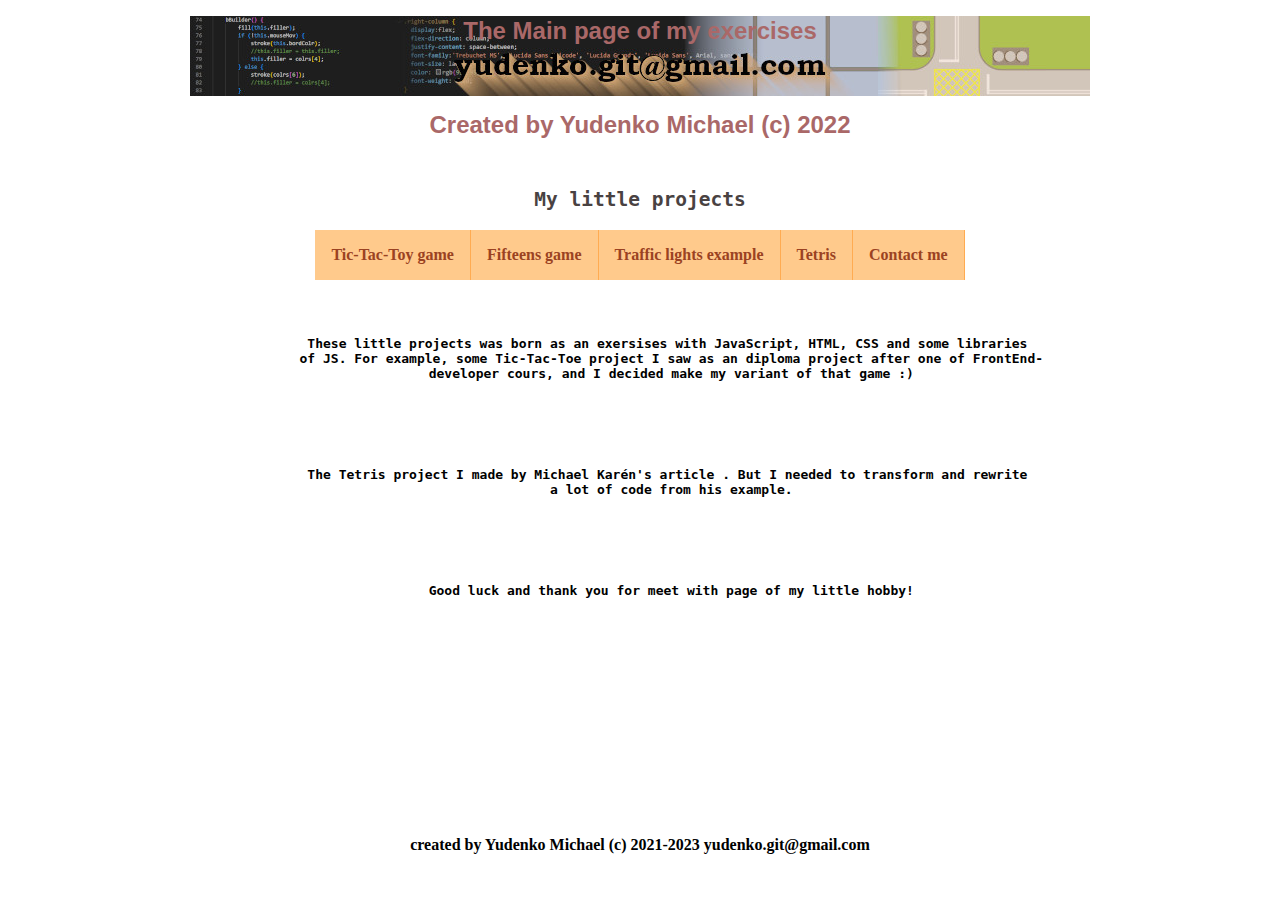
<file: index.html>
﻿<!DOCTYPE html>
<html lang="en">
<head>
    <meta charset="UTF-8">
    <meta http-equiv="X-UA-Compatible" content="IE=edge">
    <link rel="stylesheet" type="text/css" href="styles.css">
    <meta name="viewport" content="width=device-width, initial-scale=1.0">
    <link rel="shortcut icon" href="favicon.ico" type="image/x-icon">
    <title>The Main page of my exercises</title>
</head>
<body>
    <p></p>    
    <div class="headr">
      <img src="images/header02.jpg" width="900" height="80" alt="My variant of header 01">   
      <div class="centered"><h1>The Main page of my exercises</h1></div>       
      <b><h1><p>Created by Yudenko Michael (c) 2022</p></h1></br>
      <h1></h1>
    </div>
    
    <div class="bukvitsa"><h2><pre>My little projects</pre></h2></div>
    
    <nav class="menu">            
      <ul>
        <li><a href="01/index-tic-tak-04.html">Tic-Tac-Toy game</a></li>
        <li><a href="02/index-taken15.html">Fifteens game</a></li>        
        <li><a href="03/index-tr_lights.html">Traffic lights example</a></li>
        <li><a href="04/index-tetris.html">Tetris</a></li>
        <li><a href="05/05-contacts.html">Contact me</a></li>
      </ul>
    </nav>  

    <div class="textovka">
      <pre>
      <p>
        These little projects was born as an exersises with JavaScript, HTML, CSS and some libraries 
        of JS. For example, some Tic-Tac-Toe project I saw as an diploma project after one of FrontEnd-
        developer cours, and I decided make my variant of that game :)
      </p>
      <p>
        The Tetris project I made by Michael Karén's article . But I needed to transform and rewrite 
        a lot of code from his example.
      </p>
      <p>
        Good luck and thank you for meet with page of my little hobby!
      </p>
    </pre>
    </div>

    <footer>      
        <p>created by Yudenko Michael (c) 2021-2023 yudenko.git@gmail.com</p>   
    </footer>
</body>
</html>
</file>
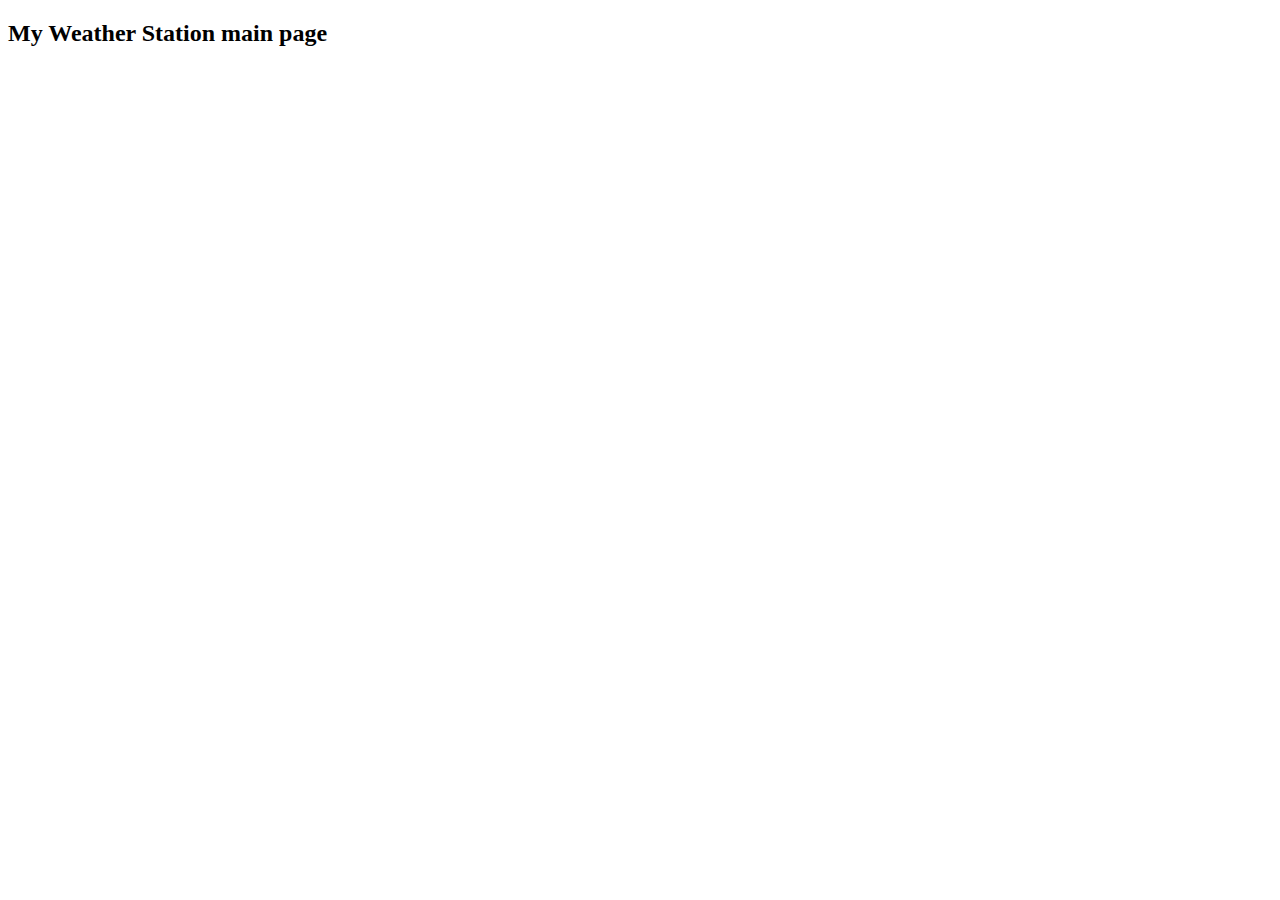
<file: 04-weather-station.html>
﻿<!DOCTYPE html>
<html lang="en">
<head>
    <meta charset="UTF-8">
    <meta http-equiv="X-UA-Compatible" content="IE=edge">
    <meta name="viewport" content="width=device-width, initial-scale=1.0">
    <title>My Weather Station main page</title>
</head>
<body>
    <h2>My Weather Station main page</h2>
</body>
</html>
</file>
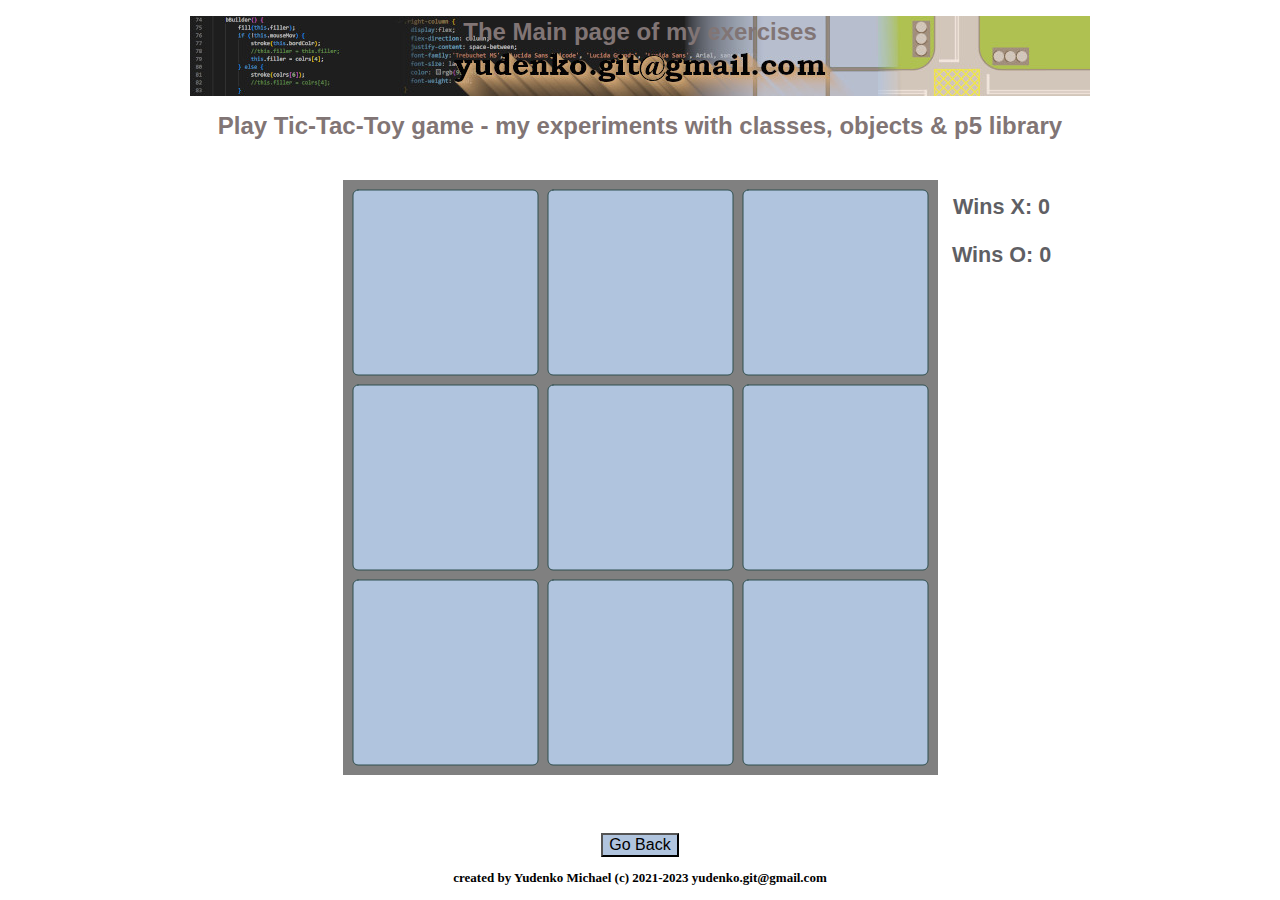
<file: 01/index-tic-tak-04.html>
<!DOCTYPE html>
<html lang="en">
<head>
    <meta charset="UTF-8">
    <meta http-equiv="X-UA-Compatible" content="IE=edge">
    <link rel="stylesheet" type="text/css" href="styles01.css"> 
    <meta name="viewport" content="width=device-width, initial-scale=1.0">    
    <title>01 Tic-Tac-Toy project by Yudenko Mike</title>        
    <script src="./libraries\p5.min.js"></script>    
    <link rel="shortcut icon" href="/favicon.ico" type="image/x-icon">    
</head>
<body>
    <p></p>    
    <div class="headr">
      <img src="/images/header02.jpg" width="900" height="80" alt="My variant of header 01">   
      <div class="centered"><h1>The Main page of my exercises</h1></div>       
      <b><h1><p>Play Tic-Tac-Toy game - my experiments with classes, objects & p5 library</p></h1></br>
      <b></b>
    </div>

    <!--<script src="tic-tak-04.js"></script>-->

    <div class="grid" id="sketch-holder">
        <script src="tic-tak-04.js"></script>
        <!--<b>Play Tic-Tac-Toy game - it's my experiments with  classes & objects</b>-->
        <div class="right-column">
            <div>
                <p>Wins X: <span id="winsX">0</span></p>
                <p>Wins O: <span id="winsO">0</span></p>
            </div>
        </div>
    </div>
    
    <footer>
        <p><button type="button" onclick="history.back();" name="backbutton">Go Back</button></p>
        <p>created by Yudenko Michael (c) 2021-2023 yudenko.git@gmail.com</p>
    </footer>
</body>
</html>
</file>
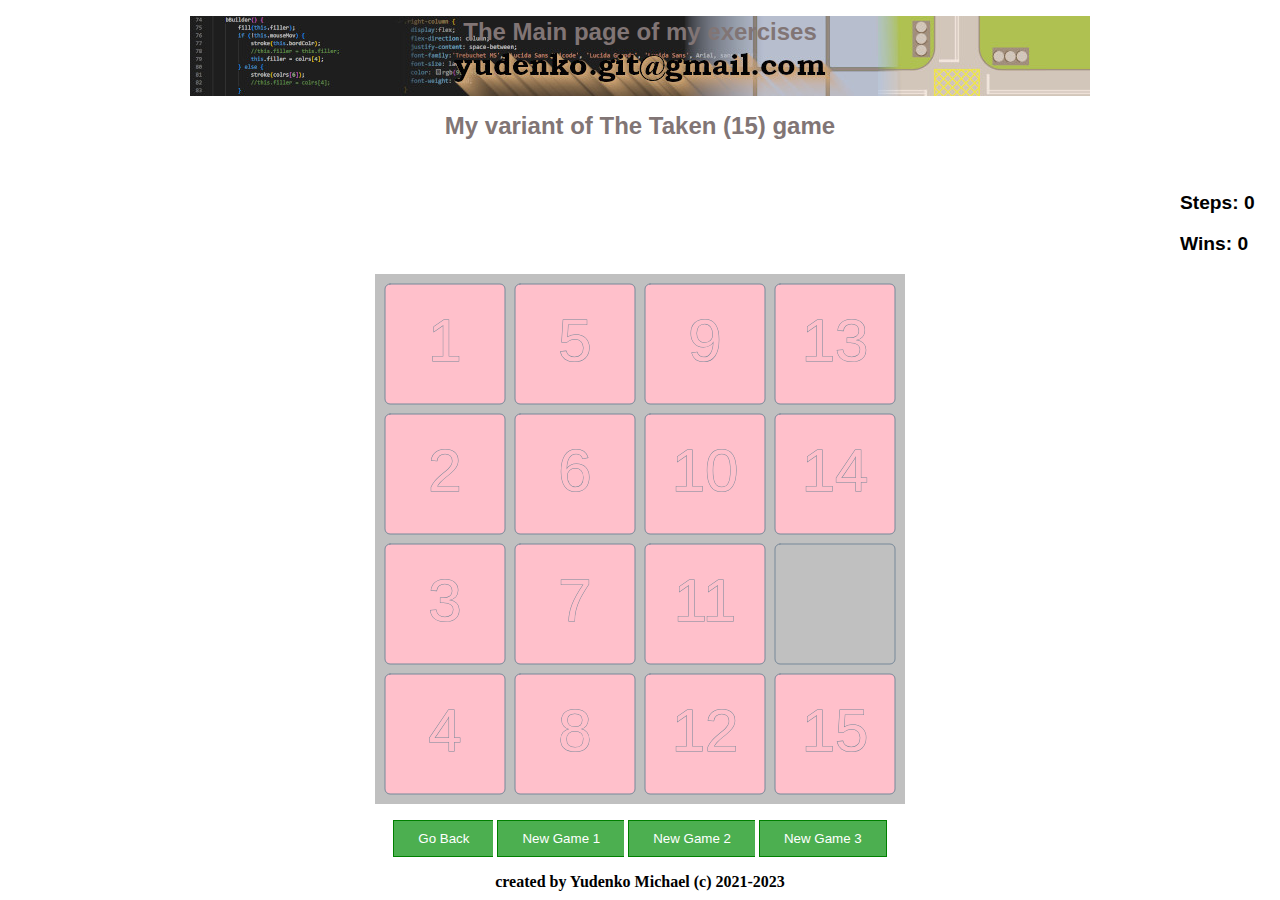
<file: 02/index-taken15.html>
﻿<!DOCTYPE html>
<html lang="en">
<head>
    <meta charset="UTF-8">
    <meta http-equiv="X-UA-Compatible" content="IE=edge">
    <link rel="stylesheet" type="text/css" href="styles02.css"> 
    <meta name="viewport" content="width=device-width, initial-scale=1.0">
    <title>02 Taken (15) project by Yudenko Mike</title> 
    <script src="./libraries\p5.min.js"></script>
    <link rel="shortcut icon" href="/favicon.ico" type="image/x-icon">
</head>
<body>
    <p></p>    

   

    <div class="headr">
      <img src="/images/header02.jpg" width="900" height="80" alt="My variant of header 01">   
      <div class="centered"><h1>The Main page of my exercises</h1></div>       
      <b><h1><p>My variant of The Taken (15) game</p></h1></b></br>
      <b></b>
    </div>

    <div class="grid" id="sketch-holder">  
        <div class="left-column">                       
            <script src="taken-15-01-const.js"></script>            
            <script src="taken-15-01-classes.js"></script>    
            <script src="taken-15-01-main.js"></script>
        </div>
        <div class="right-column">
            <div>
                <p>Steps: <span id="steps">0</span></p>
                <p>Wins: <span id="wins">0</span></p>
            </div>
        </div>
    </div>

    

    <footer>
        <!--<p><button type="button" onclick="history.back();" name="backbutton">Go Back</button></p>-->
        <div class="btn-group">
            <button type="button" onclick="history.back();" name="backbutton">Go Back</button>
            <button type="button" onclick="newGame01();" name="new_game">New Game 1</button>
            <button type="button" onclick="newGame02();" name="new_game">New Game 2</button>
            <button type="button" onclick="newGame03();" name="new_game">New Game 3</button>
        </div>
        <p align="center">created by Yudenko Michael (c) 2021-2023</p>
    </footer>

    
</body>
</html>
</file>
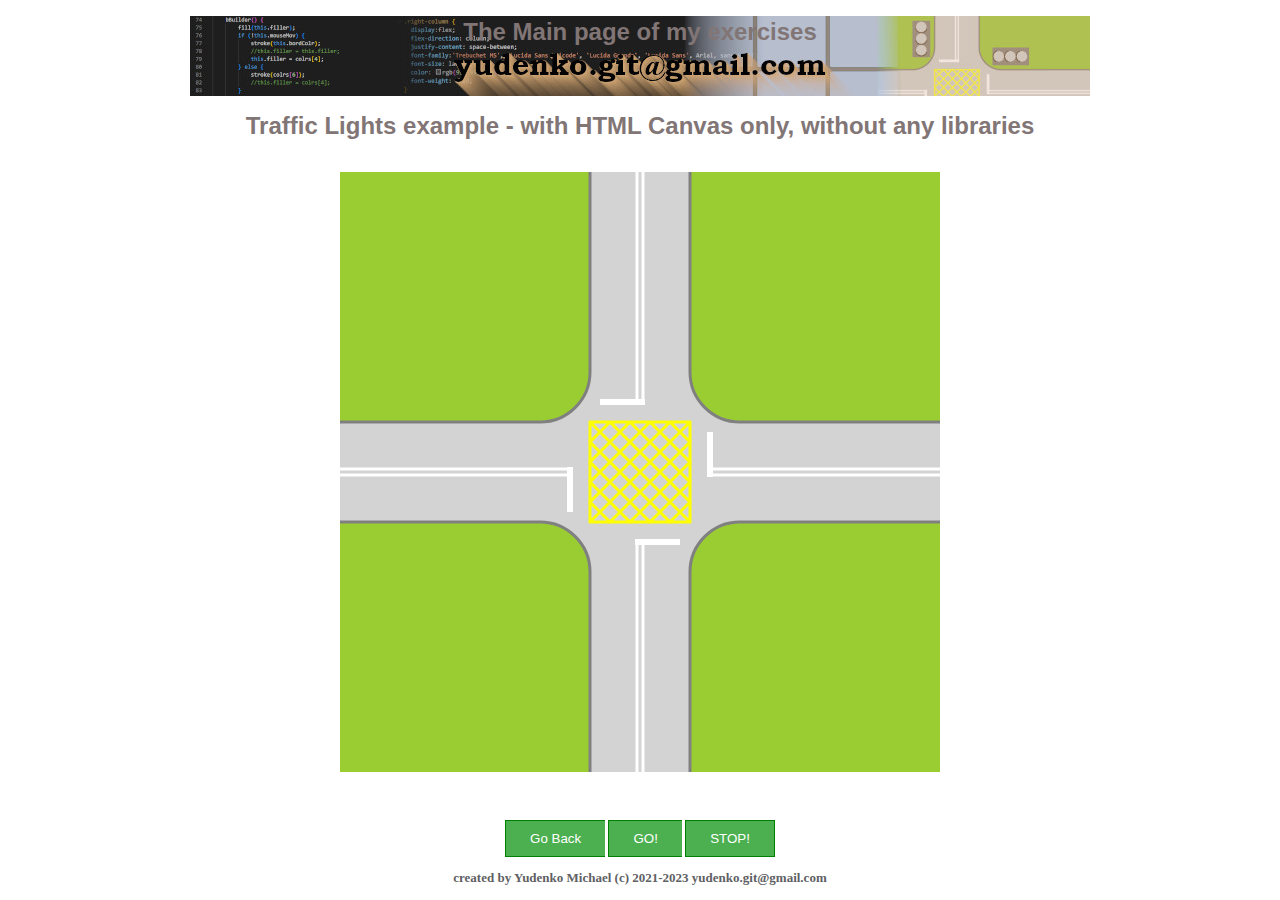
<file: 03/index-tr_lights.html>
<!DOCTYPE html>
<html lang="en">
<head>
    <meta charset="UTF-8">
    <meta http-equiv="X-UA-Compatible" content="IE=edge">
    <link rel="stylesheet" type="text/css" href="styles03.css">
    <meta name="viewport" content="width=device-width, initial-scale=1.0">
    <title>03 Traffic Lights example project by Yudenko Mike</title>
</head>
<body>
    <p></p>    
    <div class="headr">
      <img src="/images/header02.jpg" width="900" height="80" alt="My variant of header 01">   
      <div class="centered"><h1>The Main page of my exercises</h1></div>       
      <b><h1><p>Traffic Lights example - with HTML Canvas only, without any libraries</p></h1></br>
      <b></b>
    </div>

    <canvas id="maincanvas" width="600" height="600"></canvas>

    <footer>
        <!--<p><button type="button" onclick="history.back();" name="backbutton">Go Back</button></p>-->
        <div class="btn-group">
            <button type="button" onclick="history.back();" name="backbutton">Go Back</button>
            <button type="button" onclick="go01();" name="GO">GO!</button>
            <button type="button" onclick="go02();" name="STOP">STOP!</button>
        </div>
        <p align="center">created by Yudenko Michael (c) 2021-2023 yudenko.git@gmail.com</p>
    </footer>

    <script src="tr_lights_const.js"></script>
    <script src="tr_lights_classes.js"></script>
    <script src="tr_lights_main.js"></script>
</body>
</html>
</file>
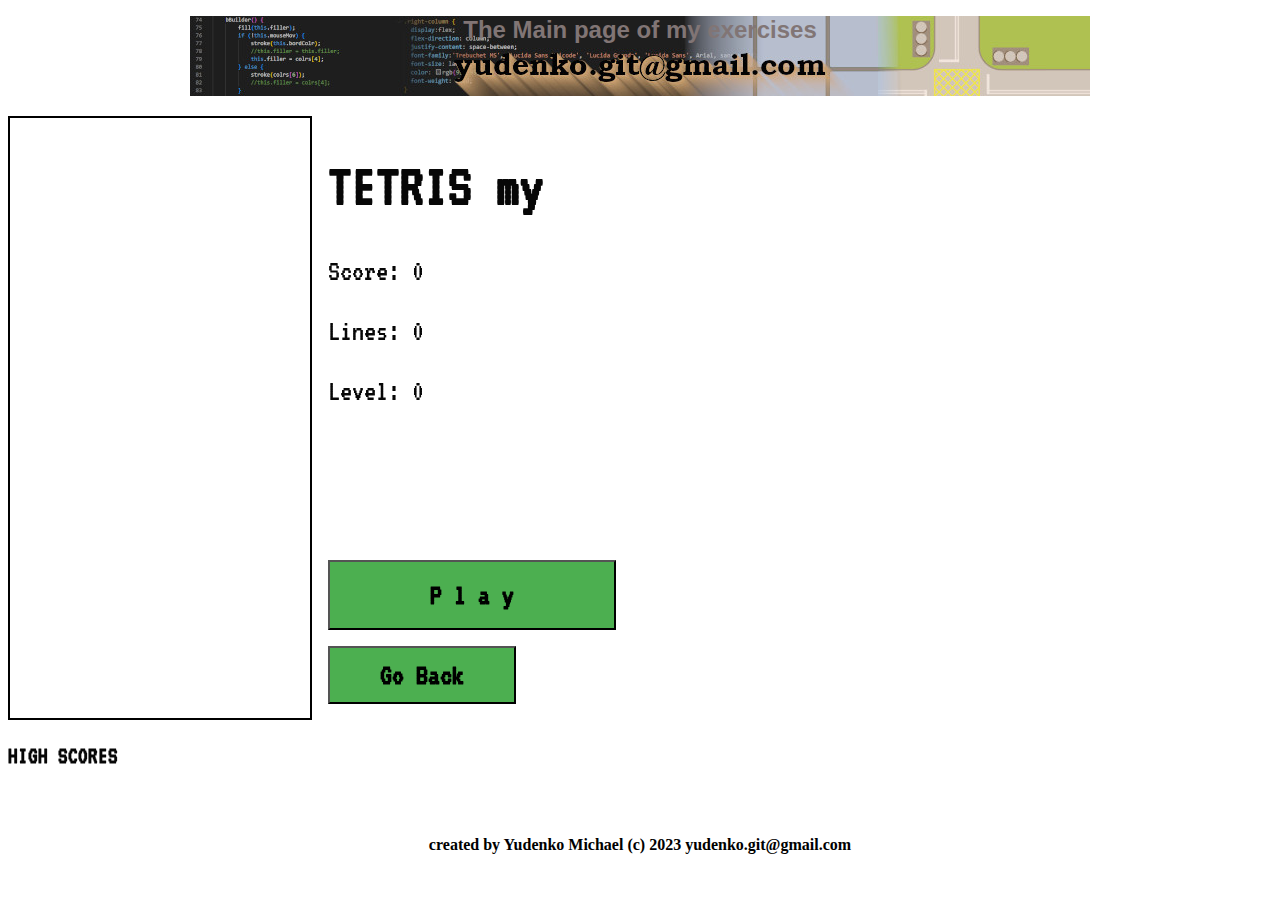
<file: 04/index-tetris.html>
<!DOCTYPE html>
<html lang="en">
<head>
    <meta charset="UTF-8">
    <meta http-equiv="X-UA-Compatible" content="IE=edge">
    <meta name="viewport" content="width=device-width, initial-scale=1.0">
    <title>TETRIS by JS - Mike Yudenko 2023</title>
    <link rel="stylesheet" type="text/css" href="styles4.css">
    <link href="https://fonts.googleapis.com/css2?family=VT323&display=swap" rel="stylesheet">
</head>
<body>   
    <p></p>
    <div class="headr">
      <img src="/images/header02.jpg" width="900" height="80" alt="My variant of header 01">   
      <div class="centered"><h1>The Main page of my exercises</h1></div>       
      <!--<b><h1 class="h1_header"><p>TETRIS - with HTML Canvas</p></h1></br>-->
        <p></p>
    </div>   
    
    <div class="grid">
        <div>
            <canvas id="board" class="game-board"></canvas>      
            <h2 class="high_score">HIGH SCORES</h2>
            <ol id="highScores"></ol>
        </div>        
        <div class="right-colimn">
            <div>
                <h1 class="tetris-title">TETRIS my</h1>
                <p class="scolile">Score: <span id="score">0</span></p>
                <p class="scolile">Lines: <span id="lines">0</span></p>
                <p class="scolile">Level: <span id="level">0</span></p>
                <canvas id="next" class="next"></canvas>
            </div>            
            <button onclick="play()" class="play-button">P l a y</button>
            <p></p>
            <button type="button" class="backbutton" onclick="history.back();" name="backbutton">Go Back</button>
            <div></div>  
        </div>
    </div>

    <footer>
        <p class="footer1" align="center">created by Yudenko Michael (c) 2023 yudenko.git@gmail.com</p>
    </footer>

    <script type="text/javascript" src="constants.js"></script>
    <script type="text/javascript" src="board.js"></script>
    <script type="text/javascript" src="piece.js"></script>
    <script type="text/javascript" src="highscores.js"></script>
    <script type="text/javascript" src="main.js"></script>
</body>    
</html>
</file>
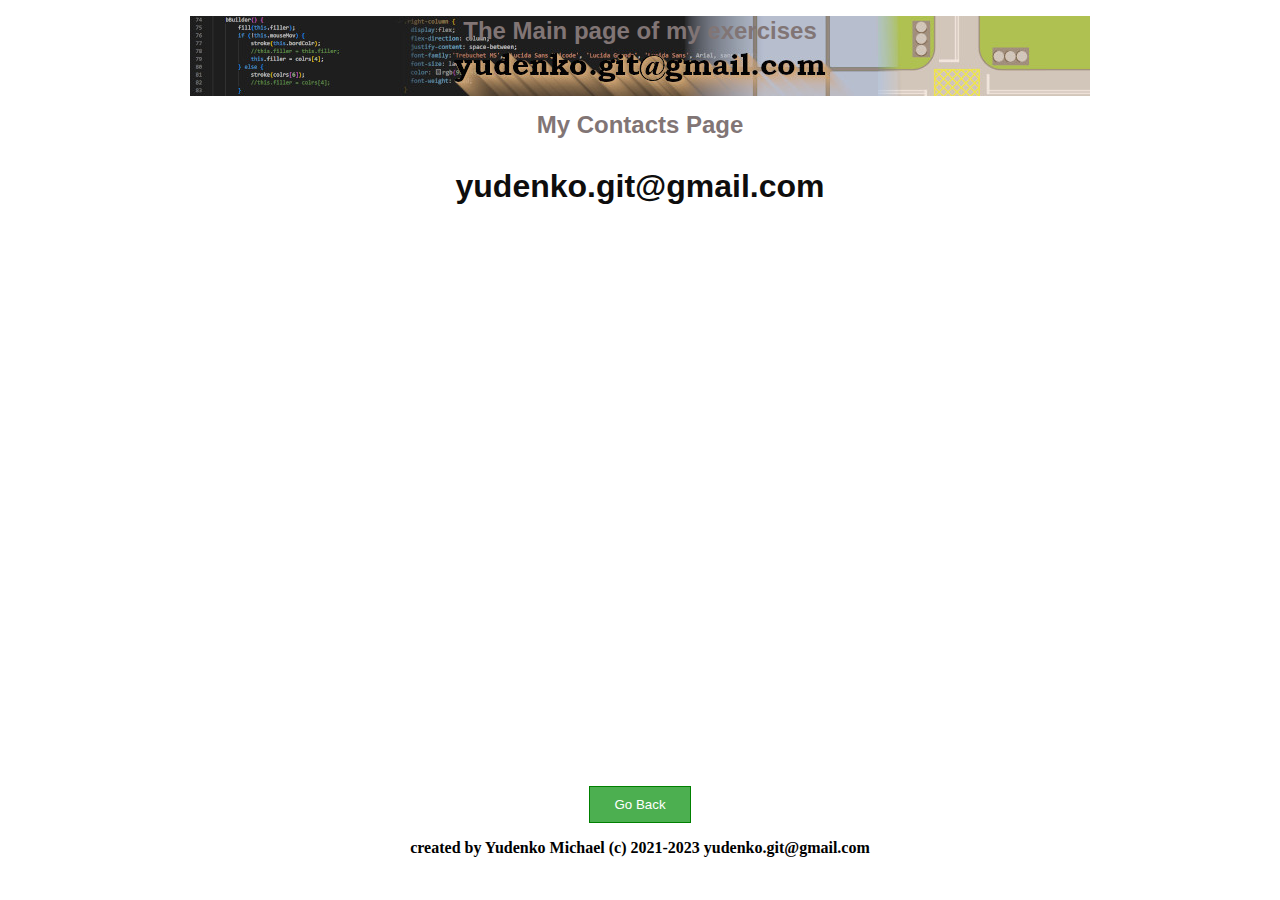
<file: 05/05-contacts.html>
﻿<!DOCTYPE html>
<html lang="en">
<head>
    <meta charset="UTF-8">
    <meta http-equiv="X-UA-Compatible" content="IE=edge">
    <link rel="stylesheet" type="text/css" href="styles05.css">
    <meta name="viewport" content="width=device-width, initial-scale=1.0">
    <title>My Contacts Main Page</title>
    <link rel="shortcut icon" href="/favicon.ico" type="image/x-icon">
</head>
<body>
    <p></p>
    <div class="headr">
        <img src="/images/header02.jpg" width="900" height="80" alt="My variant of header 01">   
        <div class="centered"><h1>The Main page of my exercises</h1></div>       
        <b><h1><p>My Contacts Page</p></h1></br>
        <b><b>
    </div>
    <div class="headr1">
        <b>yudenko.git@gmail.com</b>
    </div>

    <footer>   
        <p><button type="button" onclick="history.back();" name="backbutton">Go Back</button></p>
        <p>created by Yudenko Michael (c) 2021-2023 yudenko.git@gmail.com</p>  
         
    </footer>
</body>
</html>
</file>
<file: styles.css>
﻿@import url(https://fonts.googleapis.com/css?family=Lora);
body {margin: 0 auto 0px;}
h1 {
  font-family: Arial;
  font-size: x-large;
  line-height: 10%;
  color: #aa6868;
}
h2 {
  font-family: monospace;
  color: #494242;
}
ul {  
  list-style: none; 
  margin: 0 auto;
  /*text-align: center;*/
}
/*a {
  text-decoration: none;
  font-family: 'Lora', serif;
  transition: .5s linear;
}*/
i {
  margin-right: 0px;
}
nav {
  justify-content: center;
  /*display: block;*/
  display: flex;
  /*width: 900px;*/
  margin: 0 auto 0px;
  flex: 0 0 auto;
}
footer {
  /*position: fixed; /* Фиксированное положение */
  position: absolute;
  left: 0; 
  bottom: 0; /* Левый нижний угол */
  /*padding: 10px; /* Поля вокруг текста */
  width: 100%;
  height: 80px;
  text-align: center;
}
.headr {
  text-align: center; /*set header image on the center of page*/
  position: relative;
  color: #0e0d0d;
}
.headr1 {
  text-align: center; /*set e-mail on the center of page*/
  position: relative;
  color: #0e0000;
  font-size: xx-large;
}
/* Centered text */
.centered {
  position: absolute;
  top: 10%;
  left: 50%;
  transform: translate(-50%, -50%);
  text-align: center;
}
.bukvitsa {
  /*display: -webkit-flex;*/
  /*display: flex;*/
  position: relative;
  text-align: center;
  flex: 0 0 auto;
  
}

.textovka {
  position: relative;
  text-align: center;
  flex: 0 0 auto;
}

.menu ul { /*color of background of menu*/
  position: relative;
  display: -webkit-flex;
  display: flex;
  background: #FFD7A7;
  padding-left: 0; /*убираем левый отступ, равный 40px*/
  list-style: none; /*убираем маркеры списка*/
  margin: 0; /*убираем верхнее и нижнее поле, равное 1em*/
  /*width: 100%;*/
  text-align: center;
}
.menu a {
  padding: 1em;
  display: -webkit-flex;
  display: flex;
  /*display: block; /*block*/
  color: #9B4222; /*color of menu elements text*/
  border-right: 1px solid #FFAB51; /*color of right border for every menu elements*/
  background: rgba(255, 171, 81, .3);
  text-decoration: none; /*убираем подчеркивание текста ссылок*/
  /*width: 100%;*/
}
.menu a:hover {
  position: relative;
  display: -webkit-flex;
  display: flex;
  background: #FFAB51; /*color of menu element under the mouse cursor*/
  /*display: block;
  /*width: 100%;*/
}
</file>
<file: 01/styles01.css>
﻿/*styles CSS for Tic-Tac-Toy page*/
body {
  margin: 0 auto 0px;
  /*box-sizing: border-box;*/
  /*display: flex;*/
  /*align-items: center;*/
  /*justify-content: center;
  margin: 0;
  height: 100vh;
  width: 100vw;
  min-width: 400px;
  padding: 60px;*/
}

/*canvas {
  display: block;
  margin: 0 auto;
}*/

/*canvas {
  /*position: absolute;
  position: static;
  left: 100%;
  top: 100%;
  transform: translate(-0%, -0%);
  width: 50%;
  height: 50%;
  padding: 20px;
  text-align: center;
}*/

h1 {
    font-family: Arial;
    font-size: x-large;
    line-height: 10%;
    color: #817575;
  }

h2 {
    font-family: monospace;
    color: #494242;
  }

.headr {
    text-align: center; /*set header image on the center of page*/
    position: relative;
    color: #0e0d0d;
  }

.centered {
    position: absolute;
    top: 10%;
    left: 50%;
    transform: translate(-50%, -50%);
    text-align: center;
  }

  canvas {
    display: block;
    margin: 0 auto;
  }

.grid {
    display: grid;
    grid-template-columns: 600px 200px;
    margin:0 auto;
    /*width:600px;*/
	height:600px;
    /*float: left;*/
    width: 53%;
	margin-right: -100px;
    
}

.right-column {
    /*display:flex;*/
    /*flex-direction: column;*/
    /*justify-content: space-between;*/
    width: 600px;
    float: left;
    font-family:'Trebuchet MS', 'Lucida Sans Unicode', 'Lucida Grande', 'Lucida Sans', Arial, sans-serif;
    font-size: larger;
    font-weight: bold;
    
}

b {
    font-family: Georgia, 'Times New Roman', Times, serif;
    font-size: large;
    color: rgb(95, 95, 100);
    text-align: center;
}

button {  
    font-size: 16px;
    background-color: LightSteelBlue;
}

footer {
    position: absolute;
    left: 0; 
    bottom: 0; /* Левый нижний угол */
    width: 100%;
    height: 80px;
    text-align: center;
    font-size: 13px;
    color: black;
}
</file>
<file: 02/styles02.css>
html, body {
  display: block;
  margin: 0 auto 0px;
}

.headr {
  text-align: center; /*set header image on the center of page*/
  position: relative;
  color: #0e0d0d;
}

.centered {
  position: absolute;
  top: 10%;
  left: 50%;
  transform: translate(-50%, -50%);
  text-align: center;
}

canvas {
  display: block;
  margin: 0 auto;
}

.grid {
  display: grid;
  grid-template-columns: 600px 200px;
  /*margin: 0 auto;*/
  justify-content: space-between;
  margin: 0 auto;
  width:800px;
	margin-right: -100px;
    
}

.right-column {
  width: 200px;
  float:left;
  font-family: 'Trebuchet MS', 'Lucida Sans Unicode', 'Lucida Grande', 'Lucida Sans', 'Arial', 'sans-serif';
  font-size: larger;
  font-weight: bold;    
}

b { /*styles CSS for Taken (15) page*/
  font-family: Georgia, 'Times New Roman', Times, serif;
  font-size: large;
  color: rgb(95, 95, 100);
}

h1 {
  font-family: Arial;
  font-size: x-large;
  line-height: 10%;
  color: #817575;
}

h2 {
  font-family: monospace;
  color: #494242;
}

.btn-group button {
  background-color: #4CAF50; /* Green background */
  border: 1px solid green; /* Green border */
  color: white; /* White text */
  padding: 10px 24px; /* Some padding */
  cursor: pointer; /* Pointer/hand icon */
  float:none /*left; /* Float the buttons side by side */    
  }
  
.btn-group button:not(:last-child) {
  border-right: none; /* Prevent double borders */
}
  
.btn-group:after {  /* Clear floats (clearfix hack) */
  content: "";
  clear: both;
  display: table /*display: table;*/
}
  
.btn-group button:hover {   /* Add a background color on hover */
  background-color: #3e8e41;
}

button {  
  background-color: #4CAF50; /* Green background */
  border: 1px solid green; /* Green border */
  color: white; /* White text */
  padding: 10px 24px; /* Some padding */
  cursor: pointer; /* Pointer/hand icon */    
}

button:hover {   /* Add a background color on hover */
  background-color: #3e8e41;
}

footer {
  position: absolute;
  left: 0; 
  bottom: 0; /* Левый нижний угол */
  width: 100%;
  height: 80px;
  text-align: center;
  font-size: 16px;
  font-weight: bold;
}
</file>
<file: 03/styles03.css>
html, body {
    margin: 0 auto 0px;
    /*padding: 0;*/
  }
  
  canvas {
    display: block;
    margin: 0 auto;
  }
  
  .headr {
    text-align: center; /*set header image on the center of page*/
    position: relative;
    color: #0e0d0d;
  }
  
  .centered {
    position: absolute;
    top: 10%;
    left: 50%;
    transform: translate(-50%, -50%);
    text-align: center;
  }
  
  b { 
    font-family: Georgia, 'Times New Roman', Times, serif;
    font-size: large;
    color: rgb(95, 95, 100);
  }
  
  .btn-group button {
    background-color: #4CAF50; /* Green background */
    border: 1px solid green; /* Green border */
    color: white; /* White text */
    padding: 10px 24px; /* Some padding */
    cursor: pointer; /* Pointer/hand icon */
    float:none /*left; /* Float the buttons side by side */
    
  }
  
  .btn-group button:not(:last-child) {
    border-right: none; /* Prevent double borders */
  }
  
  .btn-group:after {  /* Clear floats (clearfix hack) */
    content: "";
    clear: both;
    display: table /*display: table;*/
  }
  
  .btn-group button:hover {   /* Add a background color on hover */
    background-color: #3e8e41;
  }

  button {  
    background-color: #4CAF50; /* Green background */
    border: 1px solid green; /* Green border */
    color: white; /* White text */
    padding: 10px 24px; /* Some padding */
    cursor: pointer; /* Pointer/hand icon */
    
  }

  button:hover {   /* Add a background color on hover */
    background-color: #3e8e41;
    
  }
  
  footer {
    position: absolute;
    left: 0;
    bottom: 0; /* Левый нижний угол */
    width: 100%;
    height: 80px;
    text-align: center;
    font-size: 13px;
    
  }
  
  .btn-group {
    display: block;
    margin: 0 auto;
  }  
  
  h1 {
    font-family: Arial;
    font-size: x-large;
    line-height: 10%;
    color: #817575;
  }
  
  h2 {
    font-family: monospace;
    color: #494242;
  }
</file>
<file: 04/styles4.css>
* {
    /*font-family: 'VT323', cursive;
    font-size: 30px;*/
}

.headr {
    text-align: center; /*set header image on the center of page*/
    position: relative;
    color: #0e0d0d;
}
  
.centered {
    position: absolute;
    top: 17%;
    left: 50%;
    transform: translate(-50%, -50%);
    /*font-family: Arial;*/
    text-align: center;
    /*color: rgb(95, 95, 100);*/
    font-family: Arial;
    font-size: 12px;
    line-height: 10%;
    color: #817575;
}

/*.headr.centered.h1 {
    font-family: Arial;
    font-size: x-large;
    line-height: 10%;
    color: #817575;
}*/

b { 
    font-family: Georgia, 'Times New Roman', Times, serif;
    font-size: large;
    color: rgb(95, 95, 100);
}

h2.high_score {
    font-family: VT323;
    /*font-family: monospace;*/
    color: #070707;
}

.grid {
    display: grid;
    grid-template-columns: 320px 320px;
    /*position: relative;*/
}

.right-column {
    display: flex;
    flex-direction: column;
    justify-content: space-between;      
    /*position: relative;*/
}

p.scolile {
    font-family: VT323; /*Impact, Haettenschweiler, 'Arial Narrow Bold', sans-serif;*/
    font-size: 30px;
    color: #070707;
}

h1.tetris-title {
    font-size: 60px;
    font-family: VT323; /*Impact, Haettenschweiler, 'Arial Narrow Bold', sans-serif;*/
    color: #070707;
}

.game-board {
    border: solid 2px;
}

.play-button {
    background-color: #4caf50;
    font-family: VT323; /*Impact, Haettenschweiler, 'Arial Narrow Bold', sans-serif;*/
    font-size: 30px;
    font-weight: bolder;
    padding: 18px 100px;
    cursor: pointer;
}

.backbutton {
    background-color: #4caf50;
    font-family: VT323; /*Impact, Haettenschweiler, 'Arial Narrow Bold', sans-serif;*/
    font-size: 30px;
    font-weight: bolder;
    padding: 12px 50px;
    cursor: pointer;
}

/*.next {
    border: solid 2px;
}*/

footer {
    position: absolute;
    left: 0;
    bottom: 0; /* Левый нижний угол */
    width: 100%;
    height: 80px;
    text-align: center;
    font-weight: bold;
    /*font-size: 14px;*/
    
  }

footer.footer1 {
    font-family: Georgia, 'Times New Roman', Times, serif;
    font-size: 13px;
}
</file>
<file: 05/styles05.css>
html, body {
    margin: 0 auto 0px;
    /*padding: 0;*/
  }
  
  .headr {
    text-align: center; /*set header image on the center of page*/
    position: relative;
    color: #0e0d0d;
  }

  .headr1 {
    text-align: center; /*set header text on the center of page*/
    color: #0e0d0d;
    font-family:'Trebuchet MS', 'Lucida Sans Unicode', 'Lucida Grande', 'Lucida Sans', Arial, sans-serif;
    font-size: xx-large; /*larger;*/
    font-weight: bold;
  }
  
  .centered {
    position: absolute;
    top: 10%;
    left: 50%;
    transform: translate(-50%, -50%);
    text-align: center;
  }
  
  .btn-group button {
    background-color: #4CAF50; /* Green background */
    border: 1px solid green; /* Green border */
    color: white; /* White text */
    padding: 10px 24px; /* Some padding */
    cursor: pointer; /* Pointer/hand icon */
    float: left; /* Float the buttons side by side */
  }
  
  
  
  button {    
    background-color: #4CAF50; /* Green background */
    border: 1px solid green; /* Green border */
    color: white; /* White text */
    padding: 10px 24px; /* Some padding */
    cursor: pointer; /* Pointer/hand icon */
  }
  
  button:hover {   /* Add a background color on hover */
    background-color: #3e8e41;
  }
  
  h1 {
    font-family: Arial;
    font-size: x-large;
    line-height: 10%;
    color: #817575;
  }
  
  h2 {
    font-family: monospace;
    color: #494242;
  }

  footer {
    position: absolute;
    left: 0; 
    bottom: 50px; /* Левый нижний угол */
    width: 100%;
    height: 80px;
    text-align: center;
    font-size: 16px;
  }
</file>
